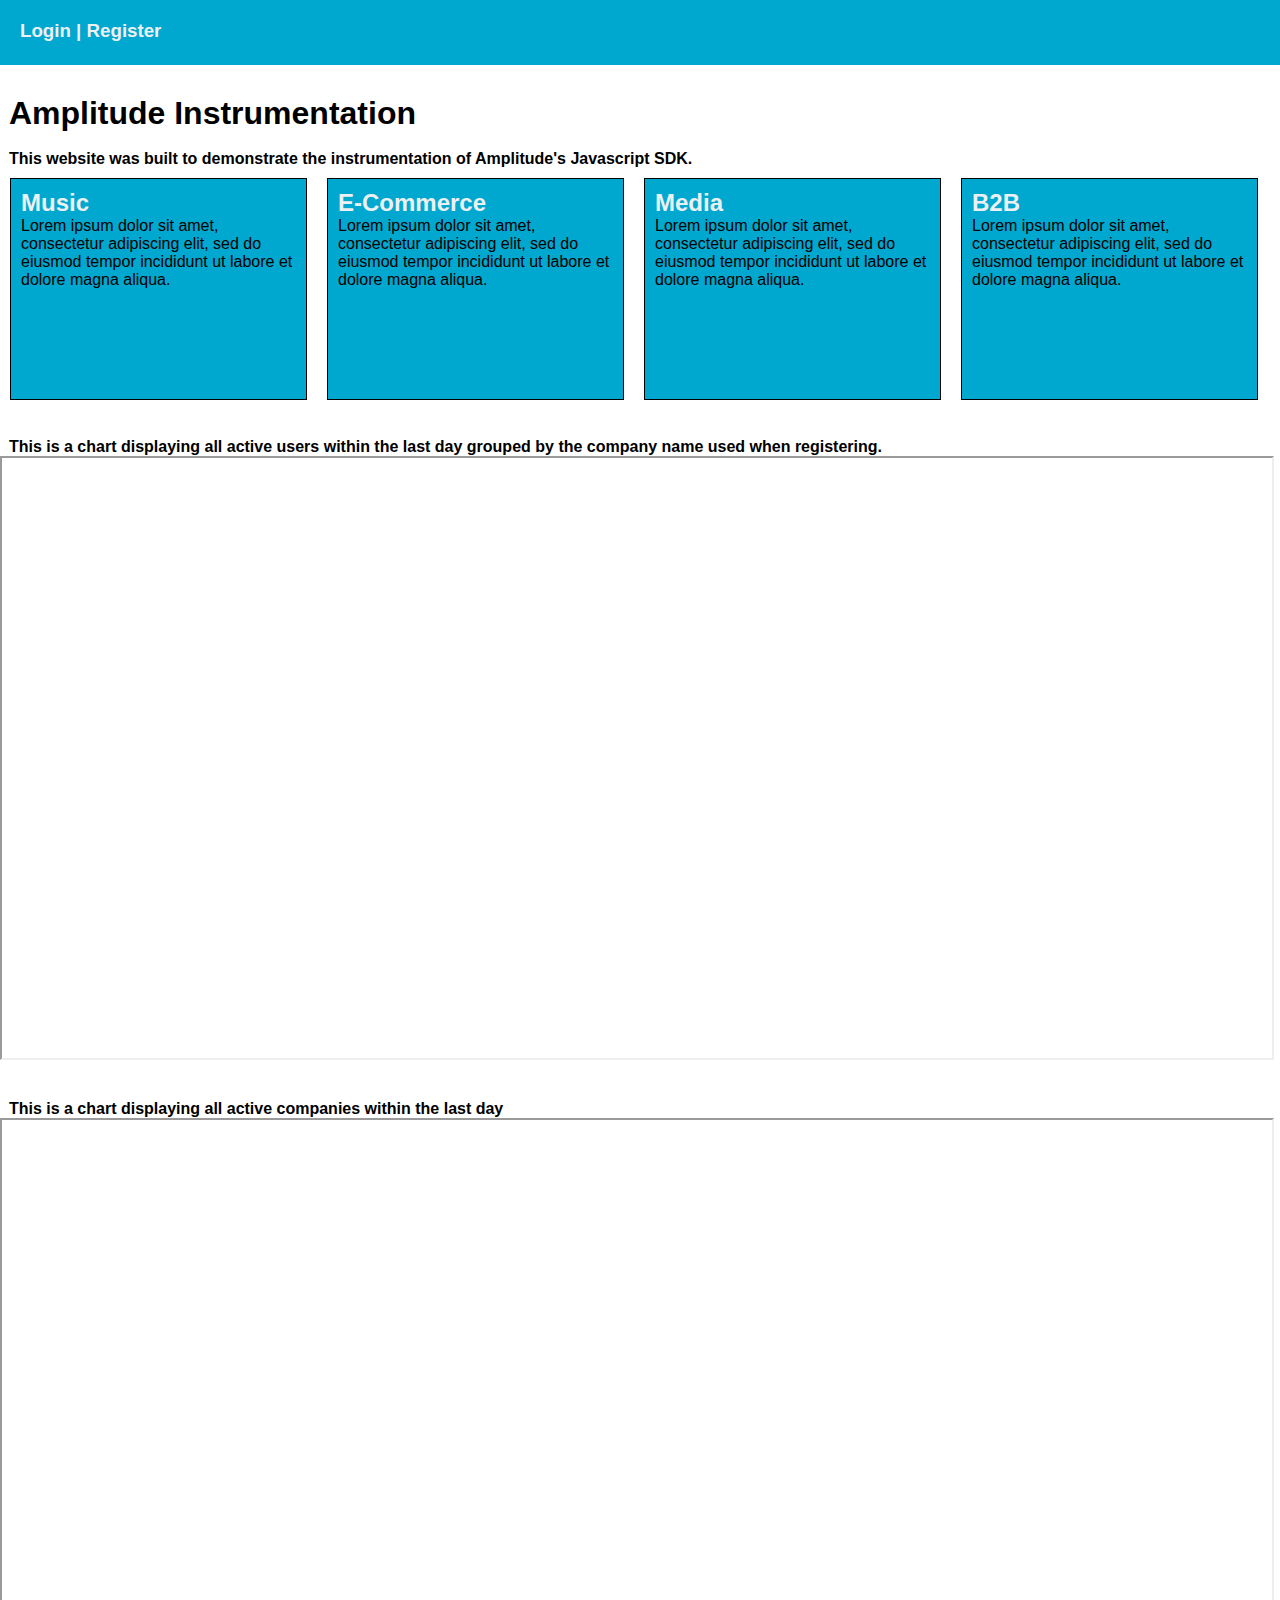
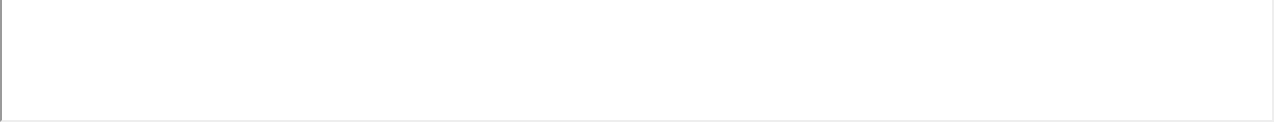
<file: index.html>
<!DOCTYPE html>
<html >
<head>
  <meta charset="UTF-8">
  <title>Amplitude Instrumentation</title>
  
  <link rel="stylesheet" href="css/style.css">

  <script type="text/javascript">
  (function(e,t){var n=e.amplitude||{_q:[],_iq:{}};var r=t.createElement("script");r.type="text/javascript";
  r.async=true;r.src="https://d24n15hnbwhuhn.cloudfront.net/libs/amplitude-3.4.0-min.gz.js";
  r.onload=function(){e.amplitude.runQueuedFunctions()};var i=t.getElementsByTagName("script")[0];
  i.parentNode.insertBefore(r,i);function s(e,t){e.prototype[t]=function(){this._q.push([t].concat(Array.prototype.slice.call(arguments,0)));
  return this}}var o=function(){this._q=[];return this};var a=["add","append","clearAll","prepend","set","setOnce","unset"];
  for(var u=0;u<a.length;u++){s(o,a[u])}n.Identify=o;var c=function(){this._q=[];return this;
  };var p=["setProductId","setQuantity","setPrice","setRevenueType","setEventProperties"];
  for(var l=0;l<p.length;l++){s(c,p[l])}n.Revenue=c;var d=["init","logEvent","logRevenue","setUserId","setUserProperties","setOptOut","setVersionName","setDomain","setDeviceId","setGlobalUserProperties","identify","clearUserProperties","setGroup","logRevenueV2","regenerateDeviceId","logEventWithTimestamp","logEventWithGroups"];
  function v(e){function t(t){e[t]=function(){e._q.push([t].concat(Array.prototype.slice.call(arguments,0)));
  }}for(var n=0;n<d.length;n++){t(d[n])}}v(n);n.getInstance=function(e){e=(!e||e.length===0?"$default_instance":e).toLowerCase();
  if(!n._iq.hasOwnProperty(e)){n._iq[e]={_q:[]};v(n._iq[e])}return n._iq[e]};e.amplitude=n;
  })(window,document);

  amplitude.getInstance().init("c899fdd027a2a20b658acb2325a67738");

</script>

</head>

<body>
  <div id="wrap">
    <div id="regbar">
      <h3><a href="#" id="loginform">Login</a> | <a href="#" id="registerform">Register</a></h3>
      <div class="login">
<!--         <div class="arrow-up"></div>
 -->        <div class="formholder_login">
          <div class="randompad">
           <fieldset>
             <label name="email">Email</label>
             <input type="email" id="login_email" value="" />
             <label name="password">Password</label>
             <input type="password" />
             <input type="submit" id="login" value="login" />             
           </fieldset>
         </div>
       </div>
     </div>

     <div class="register">
<!--       <div class="arrow-up"></div>
 -->      <div class="formholder_register">
        <div class="randompad">
         <fieldset>
           <label name="first">First Name</label>
           <input type="first" id="register_first" value="" />
           <label name="last">Last Name</label>
           <input type="last" value="" />
           <label name="email">Email</label>
           <input type="email" id="register_email" value="" />
           <label name="company">Company</label>
           <input type="company" id="company" value="" />
           <label name="password">Password</label>
           <input type="password" />
           <input type="submit" id="register_submit" value="register" />
         </fieldset>
       </div>
     </div>
   </div>

 </div>
</div>

<h1>&nbsp;Amplitude Instrumentation</h1>
<br>
<h4>&nbsp;&nbsp;This website was built to demonstrate the instrumentation of Amplitude's Javascript SDK. </h4>


<div class="vertical">
  <h2><a>Music</a></h2>
  <p>Lorem ipsum dolor sit amet, consectetur adipiscing elit, sed do eiusmod tempor incididunt ut labore et dolore magna aliqua.</p>
</div>

<div class="vertical">
  <h2><a>E-Commerce</a></h2>
  <p>Lorem ipsum dolor sit amet, consectetur adipiscing elit, sed do eiusmod tempor incididunt ut labore et dolore magna aliqua.</p>
</div>

<div class="vertical">
  <h2><a>Media</a></h2>
  <p>Lorem ipsum dolor sit amet, consectetur adipiscing elit, sed do eiusmod tempor incididunt ut labore et dolore magna aliqua.</p>
</div>

<div class="vertical">
  <h2><a href="/AmplitudeProject/b2b.html">B2B</a></h2>
  <p>Lorem ipsum dolor sit amet, consectetur adipiscing elit, sed do eiusmod tempor incididunt ut labore et dolore magna aliqua.</p>
</div>

<br>
<br>
<br>
<br>
<br>
<br>
<br>
<br>
<br>
<br>
<br>
<br>
<br>
<br>
<br>

<h4>&nbsp;&nbsp;This is a chart displaying all active users within the last day grouped by the company name used when registering. </h4>
<iframe src="https://analytics.amplitude.com/share/de3f2f843ff844d59acfba7bcf9c7809" width="1270" height="600">
</iframe>

<br>
<br>
<br>

<h4>&nbsp;&nbsp;This is a chart displaying all active companies within the last day </h4>
<iframe src="https://analytics.amplitude.com/share/e4a40d038fab4e29bdfa5860c10e5aa8" width="1270" height="600"></iframe>

<script src='http://cdnjs.cloudflare.com/ajax/libs/jquery/2.1.3/jquery.min.js'></script>
<script src="js/index.js"></script>

</body>
</html>
</file>
<file: css/style.css>
* {
  margin: 0;
  padding: 0;
}

body {
  margin: 0;
  padding: 0;
  font-family: Sans-serif;
  background: #white;
}

#wrap {
  margin: 0 auto 30px;
}

#regbar {
  height: 65px;
  background: #00a7cf;
}

h3 {
  padding: 20px;
  color: #ecf0f1;
}

fieldset {
  border: none;
}

.login {
  position: relative;
  margin-top: 4px;
  width: 350px;
  display: none;
}

.register {
  position: relative;
  margin-top: 4px;
  width: 350px;
  display: none;
}

/*.arrow-up {
  width: 0;
  height: 0;
  border-left: 20px solid transparent;
  border-right: 20px solid transparent;
  border-bottom: 15px solid #ECF0F1;
  left: 10%;
  position: absolute;
  top: -10px;
}*/

.formholder_login {
  background: #ecf0f1;
  width: 350px;
  border-radius: 5px;
  padding-top: 5px;
}
.formholder_login input[type="email"], .formholder_login input[type="password"] {
  padding: 7px 5px;
  margin: 10px 0;
  width: 96%;
  display: block;
  font-size: 18px;
  border-radius: 5px;
  border: none;
  -webkit-transition: 0.3s linear;
  -moz-transition: 0.3s linear;
  -o-transition: 0.3s linear;
  transition: 0.3s linear;
}
.formholder_login input[type="email"]:focus, .formholder_login input[type="password"]:focus {
  outline: none;
  box-shadow: 0 0 1px 1px #00a7cf;
}
.formholder_login input[type="submit"] {
  background: #00a7cf;
  padding: 10px;
  font-size: 20px;
  display: block;
  width: 100%;
  border: none;
  color: #fff;
  border-radius: 5px;
}
.formholder_login input[type="submit"]:hover {
  background: #1bc6a4;
}

.formholder_register {
  background: #ecf0f1;
  width: 350px;
  border-radius: 5px;
  padding-top: 5px;
}
.formholder_register input[type="first"], .formholder_register input[type="last"], .formholder_register input[type="company"], .formholder_register input[type="email"], .formholder_register input[type="password"] {
  padding: 7px 5px;
  margin: 10px 0;
  width: 96%;
  display: block;
  font-size: 18px;
  border-radius: 5px;
  border: none;
  -webkit-transition: 0.3s linear;
  -moz-transition: 0.3s linear;
  -o-transition: 0.3s linear;
  transition: 0.3s linear;
}
.formholder_register input[type="first"]:focus, .formholder_register input[type="last"]:focus, .formholder_register input[type="email"]:focus, .formholder_register input[type="company"]:focus, .formholder_register input[type="password"]:focus {
  outline: none;
  box-shadow: 0 0 1px 1px #00a7cf;
}
.formholder_register input[type="submit"] {
  background: #00a7cf;
  padding: 10px;
  font-size: 20px;
  display: block;
  width: 100%;
  border: none;
  color: #fff;
  border-radius: 5px;
}
.formholder_register input[type="submit"]:hover {
  background: #1bc6a4;
}

.randompad {
  padding: 10px;
}

.vertical {
   float: left;
   margin: 10px;
   padding: 10px;
   max-width: 275px;
   height: 200px;
   border: 1px solid black;
   background-color: #00a7cf;
} 

a {
  color: #ecf0f1;
  text-decoration: none;
}
a:hover {
  color: #000000;
}
</file>
